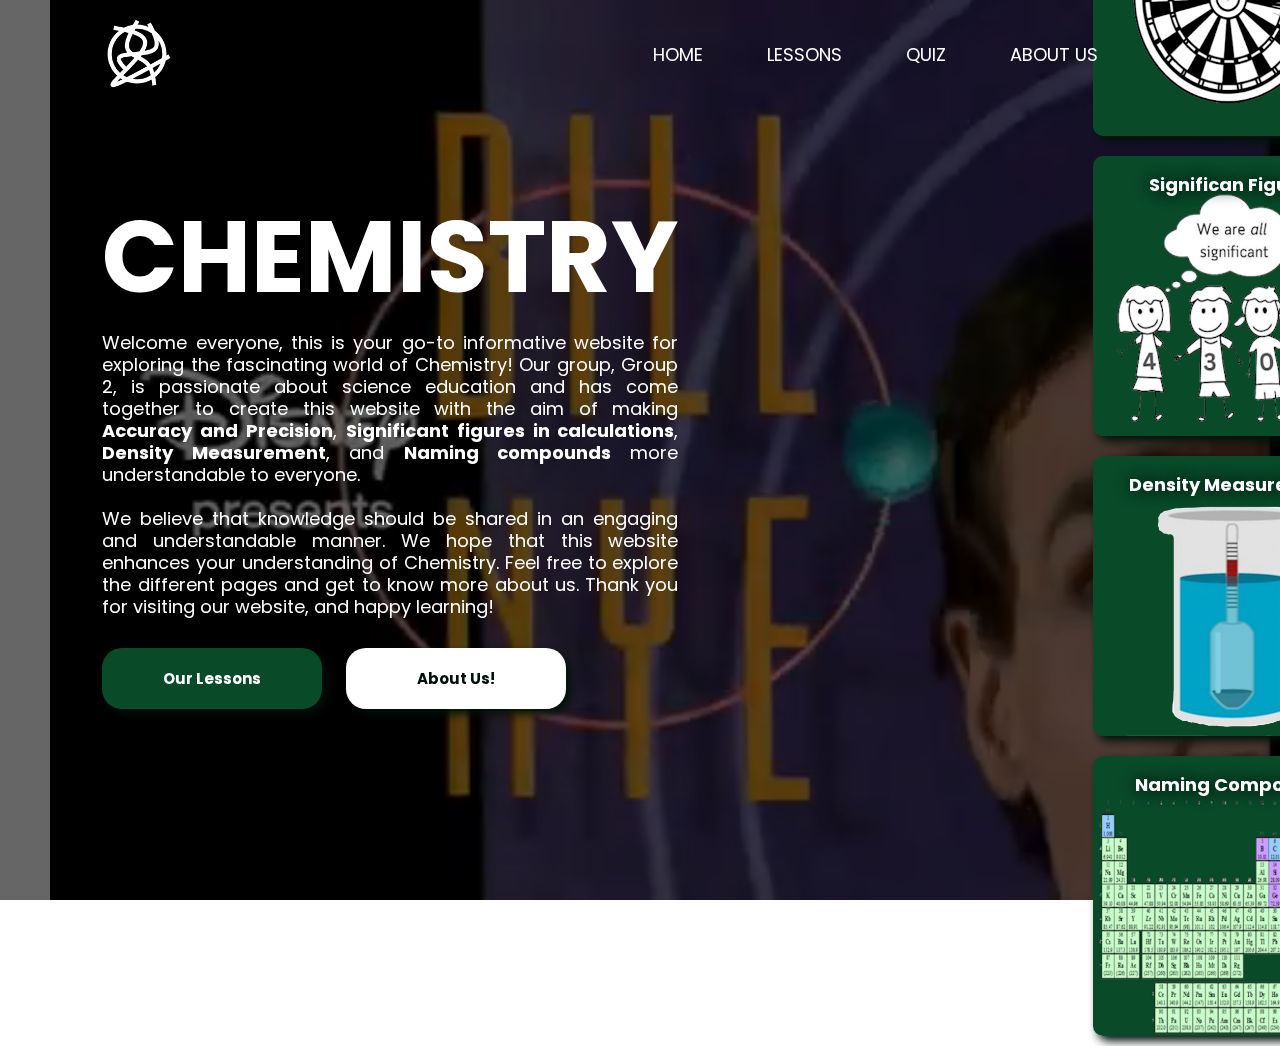
<file: index.html>
<!DOCTYPE html>
<html lang="en">

<head>
    <meta charset="UTF-8">
    <link rel="shortcut icon" href="pics/icon.png">
    <meta name="viewport" content="width=device-width, initial-scale=1.0">
    <title>HOME - GROUP 2</title>
    <link rel="stylesheet" href="style.css">
</head>

<body>
    <div class="banner">

        <video autoplay loop muted plays-inline class="bg-vid">
            <source src="pics/mi2cs.mp4" type="video/mp4">
        </video>

        <div class="head">
            <img src="pics/icon.png" class="logo">

            <nav class="navbar">
                <ul>
                    <li><a href="index.html">HOME</a></li>
                    <li><a href="step.html">LESSONS</a></li>
                    <li><a href="abt.html">QUIZ</a></li>
                    <li><a href="bout.html">ABOUT US</a></li>
                </ul>
            </nav>
            <img src="pics/75.png" class="icon-menu">
        </div>

        <div class="row">
            <div class="col">
                <h1 class="mit">CHEMISTRY</h1>
                <p class="para">Welcome everyone, this is your go-to informative website for exploring the fascinating
                    world of Chemistry! Our group, Group 2, is passionate about science education and has come together
                    to create this website with the aim of making <strong>Accuracy and Precision</strong>, 
                    <strong>Significant figures in calculations</strong>, <strong>Density Measurement</strong>, and 
                    <strong>Naming compounds</strong> more understandable to everyone. <br><br> 
                    We believe that knowledge should be shared in an engaging and understandable
                    manner. We hope that this website enhances your understanding of Chemistry. Feel free to explore
                    the different pages and get to know more about us. Thank you for visiting our website, and happy learning!</p>

                <a href="step.html" class="but">
                    <button type="button">Our Lessons</button>
                </a>

				<a href="cont.html" class="but2">
					<button type="button">About Us!</button>
				</a>

            </div>

            <div class="col">
                    <a href="pro.html" class="card card1">
                        <h5>Accuracy & Precision</h5>
                    </a>
                    <a href="prom.html" class="card card2">
                        <h5> Significan Figures</h5>
                    </a>
                    <a href="met.html" class="card card3">
                        <h5>Density Measurement</h5>
                    </a>
                    <a href="ana.html" class="card card4">
                        <h5>Naming Compounds</h5>
                    </a>
                    
            </div>
        </div>

    </div>

</body>

</html>
</file>
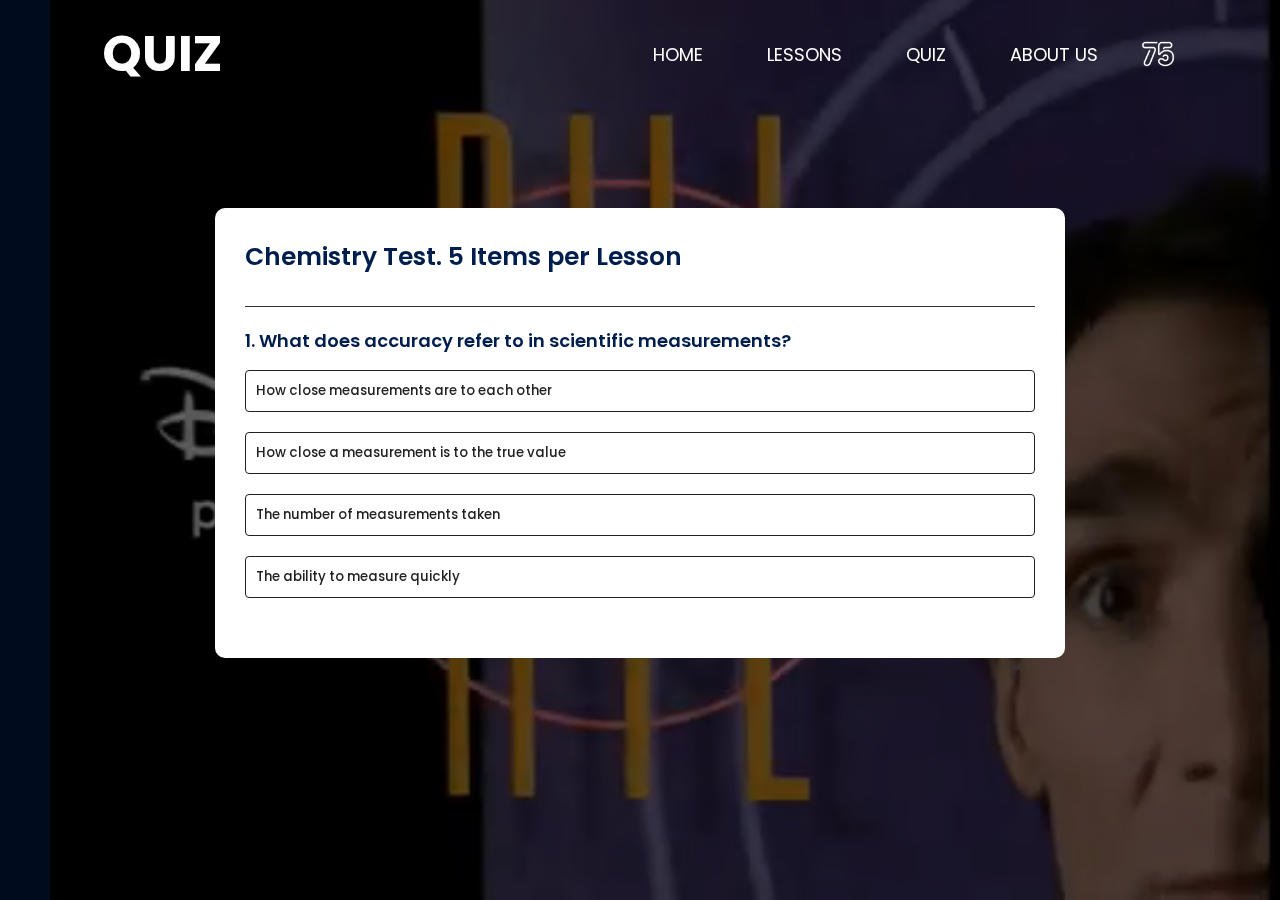
<file: abt.html>
<!DOCTYPE html>
<html lang="en">

<head>
    <meta charset="UTF-8">
    <link rel="shortcut icon" href="pics/icon.png">
    <meta name="viewport" content="width=device-width, initial-scale=1.0">
    <title>QUIZ - GROUP 2</title>
    <link rel="stylesheet" href="styles.css">
    <link rel="stylesheet" href="abts.css">
</head>

<body>

    <div class="banner">

        <video autoplay loop muted plays-inline class="bg-vid">
            <source src="pics/mi2cs.mp4" type="video/mp4">
        </video>

        <div class="head">
            <header class="head1">QUIZ</header>

            <nav class="navbar">
                <ul>
                    <li><a href="index.html">HOME</a></li>
                    <li><a href="step.html">LESSONS</a></li>
                    <li><a href="abt.html">QUIZ</a></li>
                    <li><a href="bout.html">ABOUT US</a></li>
                </ul>
            </nav>
            <img src="pics/75.png" class="icon-menu">
        </div>
    
            <div class="app">
                <h1>Chemistry Test. 5 Items per Lesson</h1>
                <div class="quiz">
                    <h2 id="question">Question goes heres</h2>
                    <p id="show1" class="show1"></p> <p id="show2" class="show2"></p>
                    <div id="answer-buttons">
                        <button class="btn">Answer 1</button>
                        <button class="btn">Answer 2</button>
                        <button class="btn">Answer 3</button>
                        <button class="btn">Answer 4</button>
                    </div>
                    <button id="next-btn">Next</button>
                </div>
            </div>
        </div>
            <script src="script.js"></script>
        

</body>
</html>
</file>
<file: style.css>
@import url("https://fonts.googleapis.com/css2?family=Poppins:wght@300;400;500;600;700;800;900&display=swap");

* {
    margin: 0;
    padding: 0;
    box-sizing: border-box;
    font-family: "Poppins", "sans-serif";
}

.banner {
    width: 100%;
    height: 100vh;
    background-image: linear-gradient(rgba(0,0,0,0.6),rgba(0,0,0,0.6));
    background-position: center;
    background-size: cover;
    padding-left: 8%;
    padding-right: 8%;
    box-sizing: border-box;
}

.head {
    height: 12%;
    display: flex;
    align-items: center;
}

nav{
    flex: 1;
    text-align: right;
}

nav ul li{
    list-style: none;
    display: inline-block;
    margin-left: 60px;
}

nav ul li a{
    text-decoration: none;
    color: #fff;
    font-size: 18px;
}

.navbar a {
    position: relative;
    font-size: 18px;
    color: white;
    text-decoration: none;
}

.navbar a::before {
    content: '';
    position: absolute;
    top: 100%;
    left: 0;
    width: 0;
    height: 2px;
    background: white;
    transition: .3s;
}

.navbar a:hover::before {
    width: 100%;
}

.logo {
    width: 70px;
    cursor: pointer;
}

.icon-menu {
    width: 40px;
    cursor: pointer;
    margin-left: 40px;
}

.bg-vid {
    position: absolute;
    right: 0;
    bottom: 0;
    z-index: -1;
}

.row {
    display: flex;
    height: 75%;
    align-items: center;
}

.col {
    flex-basis: 50%;
    margin-right: 300px;
}

.col:last-child {
    margin-right: 0; 
    margin-left: 100px; 
}

.mit {
    color: #fff;
    font-size: 100px;
}

.para {
    color: #fff;
    font-size: 18px;
    line-height: 22px;
    text-align: justify;
}

button{
    width: 220px;
    color: #021109;
    font-size: 15px;
    font-weight: bold;
    padding: 12px 0;
    background: #fff;
    border: 0;
    border-radius: 20px;
    outline: none;
    margin-top: 30px;
    cursor: pointer;
    box-shadow: 5px 5px 10px #021109;
}

.card h5{
    text-shadow: 0 0 15px #000;
    color: #fff;
    font-size: 18px;
    text-align: center;
    margin: 0;
    text-decoration: none;
}

.card {
    width: 280px;
    height: 280px;
    display: inline-block;
    flex-direction: column;
    justify-content: space-between; /* Align items in a column with space around */
    border-radius: 10px;
    padding: 15px 25px;
    box-sizing: border-box;
    cursor: pointer;
    margin: 10px 15px;
    background-position: center;
    background-size: cover;
    transition: transform 0.5s;
    text-decoration: none;
}

.card a {
    width: 100%;
    height: 100%;
    align-items: center;
    justify-content: center;
    border-radius: 10px;
    transition: transform 0.5s;
    text-decoration: none;
    color: inherit;
}

.card1 {
    background-image: url(pics/prophase.png);
    box-shadow: 5px 5px 10px #021109;
}

.card2 {
    background-image: url(pics/prometaphase.png);
    box-shadow: 5px 5px 10px #021109;
}

.card3 {
    background-image: url(pics/metaphase.png);
    box-shadow: 5px 5px 10px #021109;
}

.card4 {
    background-image: url(pics/anaphase.png);
    box-shadow: 5px 5px 10px #021109;
}

.card a:hover {
    text-decoration: none;
    color: inherit;
}

.card:hover{
    transform: translateY(-10px);
}

h5 {
    color: #fff;
    font-size: 18px;
    text-align: center;
}

button:hover{
    color: #fff;
    background: #094A29;
}

.but2 {
    margin-left: 20px;
}

.but {
    text-decoration: none; 
}

.but button {
    background: #094A29; 
    color: #fff; 
    border: 3px solid transparent; 
    transition: background 0.3s, color 0.3s, border 0.3s;
    box-sizing: border-box; 
    padding: 16px 0; 
}

.but:hover button {
    background: #fff; 
    color: #094A29; 
    border-color: #094A29; 
}

.but2 button {
    padding: 19px 0;
    font-weight: bolder;  
}

@media (min-aspect-ratio: 16/9){
    .bg-vid{
        width: 100%;
        height: auto;
    }
}

@media (max-aspect-ratio: 16/9){
    .bg-vid{
        width: auto;
        height: 100%;
    }
}
</file>
<file: styles.css>
* {
    margin: 0;
    padding: 0;
    font-family: 'Poppins', sans-serif;
    box-sizing: border-box;
}
.head {
    height: 12%;
    display: flex;
    align-items: center;
}
.bg-vid {
    position: absolute;
    right: 0;
    bottom: 0;
    z-index: -1;
}
.banner {
    width: 100%;
    height: 100vh;
    background-image: linear-gradient(rgba(0, 0, 0, 0.6), rgba(0, 0, 0, 0.6));
    background-position: center;
    background-size: cover;
    padding-left: 8%;
    padding-right: 8%;
    box-sizing: border-box;
    display: flex;
    flex-direction: column;
}
.logo {
    width: 70px;
    cursor: pointer;
}

.icon-menu {
    width: 40px;
    cursor: pointer;
    margin-left: 40px;
}

nav {
    flex: 1;
    text-align: right;
}

nav ul li {
    list-style: none;
    display: inline-block;
    margin-left: 60px;
}

nav ul li a {
    text-decoration: none;
    color: #fff;
    font-size: 18px;
}

.navbar a {
    position: relative;
    font-size: 18px;
    color: white;
    text-decoration: none;
}

.navbar a::before {
    content: '';
    position: absolute;
    top: 100%;
    left: 0;
    width: 0;
    height: 2px;
    background: white;
    transition: .3s;
}

.navbar a:hover::before {
    width: 100%;
}

body {
    background: #001e4d;
}
.app {
    background: #fff;
    width: 90%;
    max-width: 850px;
    max-height: 800px;
    margin: 100px auto 0;
    border-radius: 10px;
    padding: 30px;
}

.app h1{
    font-size: 25px;
    color: #001e4d;
    font-weight: 600;
    border-bottom: 1px solid #333;
    padding-bottom: 30px;
}

.quiz {
    padding: 20px 0;
}
 
.quiz h2 {
    font-size: 18px;
    color: #001e4d;
    font-weight: 600;
}

.btn {
    background: #fff;
    color: #222;
    font-weight: 500;
    width: 100%;
    border: 1px solid #222;
    padding: 10px;
    margin: 10px 0;
    text-align: left;
    border-radius: 4px;
    cursor: pointer;
    transition: all 0.3s;
}

.btn:hover:not([disabled]){
    background: #222;
    color: #fff;
}

.btn:disabled{
    cursor: no-drop;
}

#next-btn{
    background: #001e4d;
    color: #fff;
    font-weight: 500;
    width: 150px;
    border: 0;
    padding: 10px;
    margin: 20px auto 0;
    border-radius: 4px;
    cursor: pointer;
    display: none;
}

.correct {
    background: #9aeabc;
}

.incorrect {
    background: #ff9393;
}

.show1, .show2 {
    margin: 6px 2px;
    font-weight: 500;
}

.show1 {
    color: green;
}

.show2 {
    color: #ff9393;
}
</file>
<file: abts.css>
@import url("https://fonts.googleapis.com/css2?family=Poppins:wght@300;400;500;600;700;800;900&display=swap");

* {
    margin: 0;
    padding: 0;
    box-sizing: border-box;
    font-family: "Poppins", "sans-serif";
}

.banner {
    width: 100%;
    height: 100vh;
    background-image: linear-gradient(rgba(0, 0, 0, 0.6), rgba(0, 0, 0, 0.6));
    background-position: center;
    background-size: cover;
    padding-left: 8%;
    padding-right: 8%;
    box-sizing: border-box;
    display: flex;
    flex-direction: column;
}

.head {
    height: 12%;
    display: flex;
    align-items: center;
}

nav {
    flex: 1;
    text-align: right;
}

nav ul li {
    list-style: none;
    display: inline-block;
    margin-left: 60px;
}

nav ul li a {
    text-decoration: none;
    color: #fff;
    font-size: 18px;
}

.navbar a {
    position: relative;
    font-size: 18px;
    color: white;
    text-decoration: none;
}

.navbar a::before {
    content: '';
    position: absolute;
    top: 100%;
    left: 0;
    width: 0;
    height: 2px;
    background: white;
    transition: .3s;
}

.navbar a:hover::before {
    width: 100%;
}

.logo {
    width: 70px;
    cursor: pointer;
}

.icon-menu {
    width: 40px;
    cursor: pointer;
    margin-left: 40px;
}

.bg-vid {
    position: absolute;
    right: 0;
    bottom: 0;
    z-index: -1;
}

.head1 {
    color: #fff;
    font-size: 50px;
    font-family: poppins;
    font-weight: bolder;
    cursor: pointer;
}

.content {
    display: flex;
    align-items: flex-start; 
}

.mits-image {
    width: 45%;
    margin-right: 20px;
    box-shadow: 5px 5px 10px #021109;
    border-radius: 10px;
}

p {
    color: #fff;
    text-align: justify;
    flex: 1;
    font-size: 19px;
}

@media (min-aspect-ratio: 16/9) {
    .bg-vid {
        width: 100%;
        height: auto;
    }

    .content {
        flex-direction: row;
    }
}

@media (max-aspect-ratio: 16/9) {
    .bg-vid {
        width: auto;
        height: 100%;
    }

    .content {
        flex-direction: column;
    }
}
</file>
